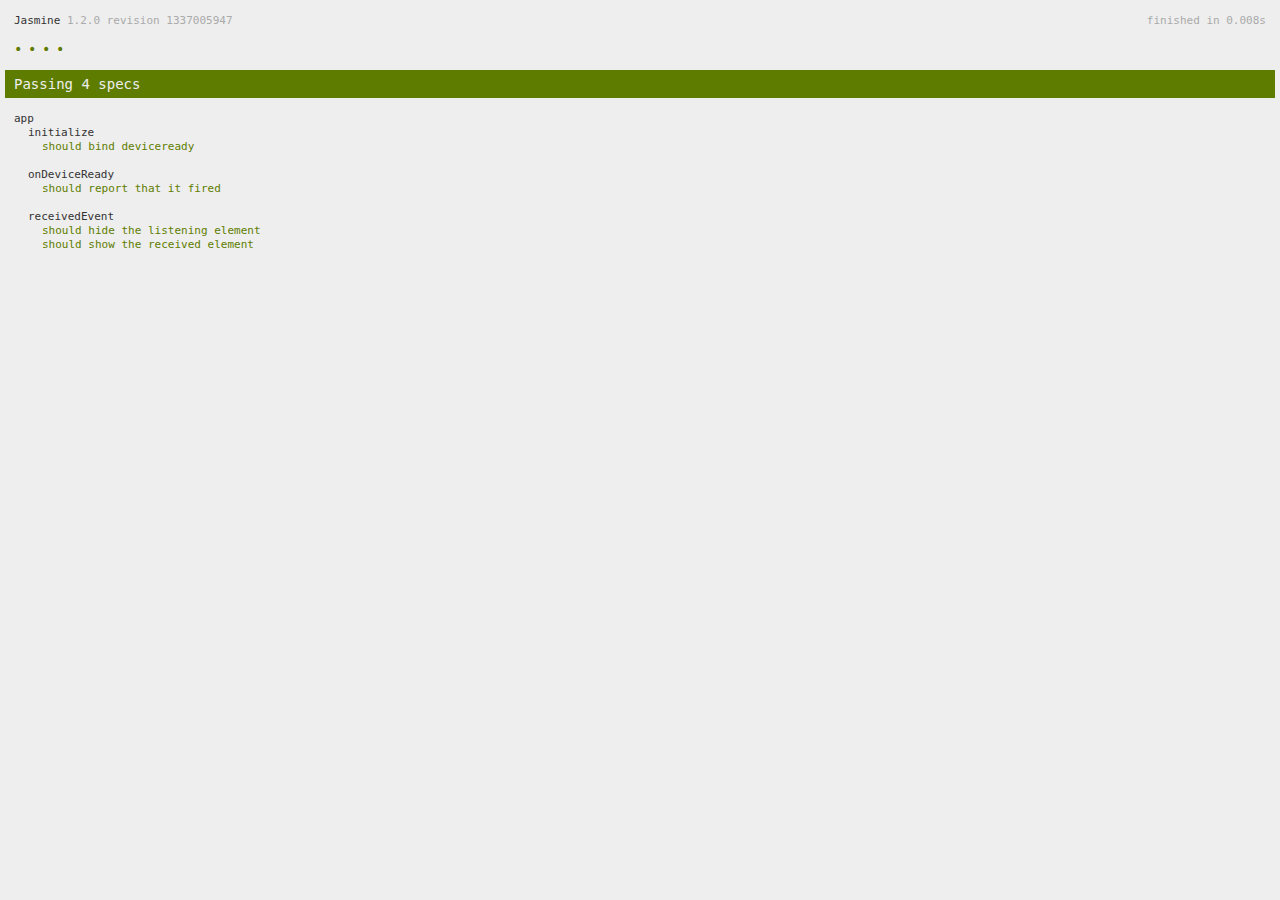
<file: wam/www/spec.html>
<!DOCTYPE html>
<!--
    Licensed to the Apache Software Foundation (ASF) under one
    or more contributor license agreements.  See the NOTICE file
    distributed with this work for additional information
    regarding copyright ownership.  The ASF licenses this file
    to you under the Apache License, Version 2.0 (the
    "License"); you may not use this file except in compliance
    with the License.  You may obtain a copy of the License at

    http://www.apache.org/licenses/LICENSE-2.0

    Unless required by applicable law or agreed to in writing,
    software distributed under the License is distributed on an
    "AS IS" BASIS, WITHOUT WARRANTIES OR CONDITIONS OF ANY
     KIND, either express or implied.  See the License for the
    specific language governing permissions and limitations
    under the License.
-->
<html>
    <head>
        <title>Jasmine Spec Runner</title>

        <!-- jasmine source -->
        <link rel="shortcut icon" type="image/png" href="spec/lib/jasmine-1.2.0/jasmine_favicon.png">
        <link rel="stylesheet" type="text/css" href="spec/lib/jasmine-1.2.0/jasmine.css">
        <script type="text/javascript" src="spec/lib/jasmine-1.2.0/jasmine.js"></script>
        <script type="text/javascript" src="spec/lib/jasmine-1.2.0/jasmine-html.js"></script>

        <!-- include source files here... -->
        <script type="text/javascript" src="js/index.js"></script>

        <!-- include spec files here... -->
        <script type="text/javascript" src="spec/helper.js"></script>
        <script type="text/javascript" src="spec/index.js"></script>

        <script type="text/javascript">
            (function() {
                var jasmineEnv = jasmine.getEnv();
                jasmineEnv.updateInterval = 1000;

                var htmlReporter = new jasmine.HtmlReporter();

                jasmineEnv.addReporter(htmlReporter);

                jasmineEnv.specFilter = function(spec) {
                    return htmlReporter.specFilter(spec);
                };

                var currentWindowOnload = window.onload;

                window.onload = function() {
                    if (currentWindowOnload) {
                        currentWindowOnload();
                    }
                    execJasmine();
                };

                function execJasmine() {
                    jasmineEnv.execute();
                }
            })();
        </script>
    </head>
    <body>
        <div id="stage" style="display:none;"></div>
    </body>
</html>
</file>
<file: wam/www/spec/lib/jasmine-1.2.0/jasmine.css>
body { background-color: #eeeeee; padding: 0; margin: 5px; overflow-y: scroll; }

#HTMLReporter { font-size: 11px; font-family: Monaco, "Lucida Console", monospace; line-height: 14px; color: #333333; }
#HTMLReporter a { text-decoration: none; }
#HTMLReporter a:hover { text-decoration: underline; }
#HTMLReporter p, #HTMLReporter h1, #HTMLReporter h2, #HTMLReporter h3, #HTMLReporter h4, #HTMLReporter h5, #HTMLReporter h6 { margin: 0; line-height: 14px; }
#HTMLReporter .banner, #HTMLReporter .symbolSummary, #HTMLReporter .summary, #HTMLReporter .resultMessage, #HTMLReporter .specDetail .description, #HTMLReporter .alert .bar, #HTMLReporter .stackTrace { padding-left: 9px; padding-right: 9px; }
#HTMLReporter #jasmine_content { position: fixed; right: 100%; }
#HTMLReporter .version { color: #aaaaaa; }
#HTMLReporter .banner { margin-top: 14px; }
#HTMLReporter .duration { color: #aaaaaa; float: right; }
#HTMLReporter .symbolSummary { overflow: hidden; *zoom: 1; margin: 14px 0; }
#HTMLReporter .symbolSummary li { display: block; float: left; height: 7px; width: 14px; margin-bottom: 7px; font-size: 16px; }
#HTMLReporter .symbolSummary li.passed { font-size: 14px; }
#HTMLReporter .symbolSummary li.passed:before { color: #5e7d00; content: "\02022"; }
#HTMLReporter .symbolSummary li.failed { line-height: 9px; }
#HTMLReporter .symbolSummary li.failed:before { color: #b03911; content: "x"; font-weight: bold; margin-left: -1px; }
#HTMLReporter .symbolSummary li.skipped { font-size: 14px; }
#HTMLReporter .symbolSummary li.skipped:before { color: #bababa; content: "\02022"; }
#HTMLReporter .symbolSummary li.pending { line-height: 11px; }
#HTMLReporter .symbolSummary li.pending:before { color: #aaaaaa; content: "-"; }
#HTMLReporter .bar { line-height: 28px; font-size: 14px; display: block; color: #eee; }
#HTMLReporter .runningAlert { background-color: #666666; }
#HTMLReporter .skippedAlert { background-color: #aaaaaa; }
#HTMLReporter .skippedAlert:first-child { background-color: #333333; }
#HTMLReporter .skippedAlert:hover { text-decoration: none; color: white; text-decoration: underline; }
#HTMLReporter .passingAlert { background-color: #a6b779; }
#HTMLReporter .passingAlert:first-child { background-color: #5e7d00; }
#HTMLReporter .failingAlert { background-color: #cf867e; }
#HTMLReporter .failingAlert:first-child { background-color: #b03911; }
#HTMLReporter .results { margin-top: 14px; }
#HTMLReporter #details { display: none; }
#HTMLReporter .resultsMenu, #HTMLReporter .resultsMenu a { background-color: #fff; color: #333333; }
#HTMLReporter.showDetails .summaryMenuItem { font-weight: normal; text-decoration: inherit; }
#HTMLReporter.showDetails .summaryMenuItem:hover { text-decoration: underline; }
#HTMLReporter.showDetails .detailsMenuItem { font-weight: bold; text-decoration: underline; }
#HTMLReporter.showDetails .summary { display: none; }
#HTMLReporter.showDetails #details { display: block; }
#HTMLReporter .summaryMenuItem { font-weight: bold; text-decoration: underline; }
#HTMLReporter .summary { margin-top: 14px; }
#HTMLReporter .summary .suite .suite, #HTMLReporter .summary .specSummary { margin-left: 14px; }
#HTMLReporter .summary .specSummary.passed a { color: #5e7d00; }
#HTMLReporter .summary .specSummary.failed a { color: #b03911; }
#HTMLReporter .description + .suite { margin-top: 0; }
#HTMLReporter .suite { margin-top: 14px; }
#HTMLReporter .suite a { color: #333333; }
#HTMLReporter #details .specDetail { margin-bottom: 28px; }
#HTMLReporter #details .specDetail .description { display: block; color: white; background-color: #b03911; }
#HTMLReporter .resultMessage { padding-top: 14px; color: #333333; }
#HTMLReporter .resultMessage span.result { display: block; }
#HTMLReporter .stackTrace { margin: 5px 0 0 0; max-height: 224px; overflow: auto; line-height: 18px; color: #666666; border: 1px solid #ddd; background: white; white-space: pre; }

#TrivialReporter { padding: 8px 13px; position: absolute; top: 0; bottom: 0; left: 0; right: 0; overflow-y: scroll; background-color: white; font-family: "Helvetica Neue Light", "Lucida Grande", "Calibri", "Arial", sans-serif; /*.resultMessage {*/ /*white-space: pre;*/ /*}*/ }
#TrivialReporter a:visited, #TrivialReporter a { color: #303; }
#TrivialReporter a:hover, #TrivialReporter a:active { color: blue; }
#TrivialReporter .run_spec { float: right; padding-right: 5px; font-size: .8em; text-decoration: none; }
#TrivialReporter .banner { color: #303; background-color: #fef; padding: 5px; }
#TrivialReporter .logo { float: left; font-size: 1.1em; padding-left: 5px; }
#TrivialReporter .logo .version { font-size: .6em; padding-left: 1em; }
#TrivialReporter .runner.running { background-color: yellow; }
#TrivialReporter .options { text-align: right; font-size: .8em; }
#TrivialReporter .suite { border: 1px outset gray; margin: 5px 0; padding-left: 1em; }
#TrivialReporter .suite .suite { margin: 5px; }
#TrivialReporter .suite.passed { background-color: #dfd; }
#TrivialReporter .suite.failed { background-color: #fdd; }
#TrivialReporter .spec { margin: 5px; padding-left: 1em; clear: both; }
#TrivialReporter .spec.failed, #TrivialReporter .spec.passed, #TrivialReporter .spec.skipped { padding-bottom: 5px; border: 1px solid gray; }
#TrivialReporter .spec.failed { background-color: #fbb; border-color: red; }
#TrivialReporter .spec.passed { background-color: #bfb; border-color: green; }
#TrivialReporter .spec.skipped { background-color: #bbb; }
#TrivialReporter .messages { border-left: 1px dashed gray; padding-left: 1em; padding-right: 1em; }
#TrivialReporter .passed { background-color: #cfc; display: none; }
#TrivialReporter .failed { background-color: #fbb; }
#TrivialReporter .skipped { color: #777; background-color: #eee; display: none; }
#TrivialReporter .resultMessage span.result { display: block; line-height: 2em; color: black; }
#TrivialReporter .resultMessage .mismatch { color: black; }
#TrivialReporter .stackTrace { white-space: pre; font-size: .8em; margin-left: 10px; max-height: 5em; overflow: auto; border: 1px inset red; padding: 1em; background: #eef; }
#TrivialReporter .finished-at { padding-left: 1em; font-size: .6em; }
#TrivialReporter.show-passed .passed, #TrivialReporter.show-skipped .skipped { display: block; }
#TrivialReporter #jasmine_content { position: fixed; right: 100%; }
#TrivialReporter .runner { border: 1px solid gray; display: block; margin: 5px 0; padding: 2px 0 2px 10px; }
</file>
